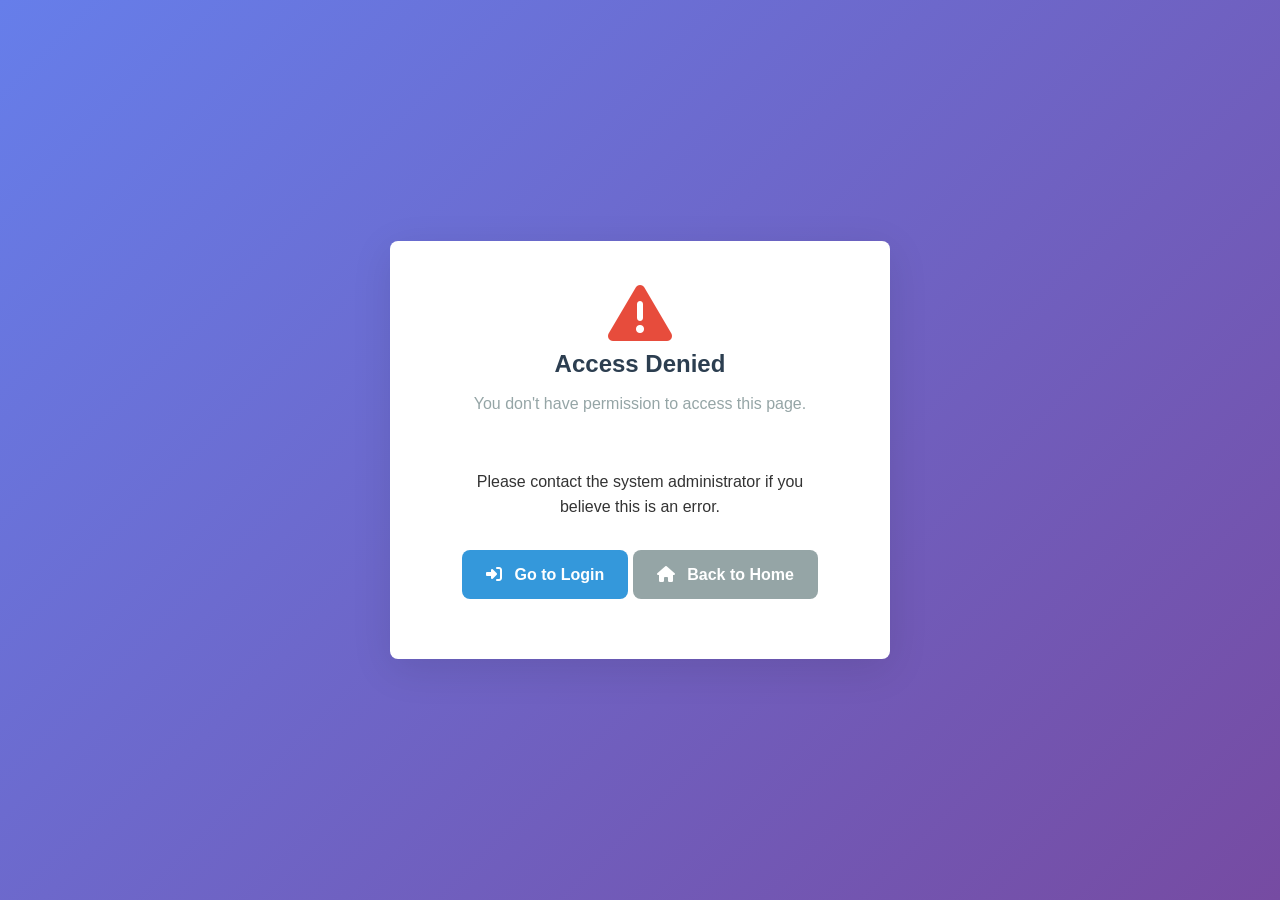
<file: unauthorized.html>
<!DOCTYPE html>
<html lang="en">
<head>
    <meta charset="UTF-8">
    <meta name="viewport" content="width=device-width, initial-scale=1.0">
    <title>Access Denied</title>
    <link rel="stylesheet" href="css/style.css">
    <link rel="stylesheet" href="https://cdnjs.cloudflare.com/ajax/libs/font-awesome/6.4.0/css/all.min.css">
</head>
<body>
    <div class="auth-container">
        <div class="auth-card">
            <div class="auth-header">
                <i class="fas fa-exclamation-triangle" style="font-size: 4rem; color: #e74c3c;"></i>
                <h2>Access Denied</h2>
                <p>You don't have permission to access this page.</p>
            </div>
            
            <div style="text-align: center; padding: 20px;">
                <p>Please contact the system administrator if you believe this is an error.</p>
                <div style="margin-top: 30px;">
                    <a href="login.php" class="btn btn-primary">
                        <i class="fas fa-sign-in-alt"></i> Go to Login
                    </a>
                    <a href="index.html" class="btn btn-secondary">
                        <i class="fas fa-home"></i> Back to Home
                    </a>
                </div>
            </div>
        </div>
    </div>
</body>
</html>
</file>
<file: css/style.css>
/* Reset and Base Styles */
* {
    margin: 0;
    padding: 0;
    box-sizing: border-box;
}

:root {
    --primary-color: #2c3e50;
    --secondary-color: #3498db;
    --accent-color: #e74c3c;
    --success-color: #27ae60;
    --warning-color: #f39c12;
    --light-color: #ecf0f1;
    --dark-color: #2c3e50;
    --gray-color: #95a5a6;
    --shadow: 0 2px 10px rgba(0, 0, 0, 0.1);
    --border-radius: 8px;
    --transition: all 0.3s ease;
}

body {
    font-family: 'Segoe UI', Tahoma, Geneva, Verdana, sans-serif;
    line-height: 1.6;
    color: #333;
    background: linear-gradient(135deg, #f5f7fa 0%, #c3cfe2 100%);
    min-height: 100vh;
}

.container {
    max-width: 1200px;
    margin: 0 auto;
    padding: 0 20px;
}

/* Header */
.header {
    background: var(--primary-color);
    color: white;
    padding: 1rem 0;
    box-shadow: var(--shadow);
}

.logo {
    display: flex;
    align-items: center;
    gap: 15px;
}

.logo img {
    border-radius: 5px;
}

.logo h1 {
    font-size: 1.8rem;
    margin-bottom: 5px;
}

.logo p {
    color: var(--light-color);
    font-size: 0.9rem;
}

/* Main Content */
.main-content {
    padding: 2rem 0;
}

.hero-section {
    display: grid;
    grid-template-columns: 1fr 1fr;
    gap: 3rem;
    align-items: center;
    margin-bottom: 3rem;
    background: white;
    padding: 2rem;
    border-radius: var(--border-radius);
    box-shadow: var(--shadow);
}

.hero-text h2 {
    font-size: 2.5rem;
    color: var(--primary-color);
    margin-bottom: 1rem;
}

.hero-text p {
    font-size: 1.1rem;
    color: var(--gray-color);
    margin-bottom: 2rem;
}

.cta-buttons {
    display: flex;
    gap: 1rem;
}

.hero-image img {
    width: 100%;
    border-radius: var(--border-radius);
}

/* Features */
.features, .roles {
    margin-bottom: 3rem;
}

.features h3, .roles h3 {
    text-align: center;
    color: var(--primary-color);
    margin-bottom: 2rem;
    font-size: 2rem;
}

.features-grid, .roles-grid {
    display: grid;
    grid-template-columns: repeat(auto-fit, minmax(250px, 1fr));
    gap: 1.5rem;
}

.feature-card, .role-card {
    background: white;
    padding: 1.5rem;
    border-radius: var(--border-radius);
    box-shadow: var(--shadow);
    transition: var(--transition);
    text-align: center;
}

.feature-card:hover, .role-card:hover {
    transform: translateY(-5px);
    box-shadow: 0 5px 15px rgba(0, 0, 0, 0.1);
}

.feature-card i {
    font-size: 2.5rem;
    color: var(--secondary-color);
    margin-bottom: 1rem;
}

.feature-card h4, .role-card h4 {
    color: var(--primary-color);
    margin-bottom: 1rem;
}

.role-card ul {
    list-style: none;
    text-align: left;
}

.role-card li {
    padding: 0.3rem 0;
    color: var(--gray-color);
}

.role-card li:before {
    content: "✓";
    color: var(--success-color);
    margin-right: 10px;
    font-weight: bold;
}

/* Footer */
.footer {
    background: var(--primary-color);
    color: white;
    text-align: center;
    padding: 2rem 0;
    margin-top: 3rem;
}

.footer a {
    color: var(--secondary-color);
    text-decoration: none;
}

.footer a:hover {
    text-decoration: underline;
}

/* Authentication Styles */
.auth-container {
    display: flex;
    justify-content: center;
    align-items: center;
    min-height: 100vh;
    padding: 20px;
    background: linear-gradient(135deg, #667eea 0%, #764ba2 100%);
}

.auth-card {
    background: white;
    padding: 2.5rem;
    border-radius: var(--border-radius);
    box-shadow: 0 10px 40px rgba(0, 0, 0, 0.1);
    width: 100%;
    max-width: 500px;
}

.auth-header {
    text-align: center;
    margin-bottom: 2rem;
}

.auth-header img {
    margin-bottom: 1rem;
}

.auth-header h2 {
    color: var(--primary-color);
    margin-bottom: 0.5rem;
}

.auth-header p {
    color: var(--gray-color);
}

.auth-form {
    margin-top: 1.5rem;
}

.form-group {
    margin-bottom: 1.5rem;
    position: relative;
}

.form-row {
    display: grid;
    grid-template-columns: 1fr 1fr;
    gap: 1rem;
}

.form-group label {
    display: block;
    margin-bottom: 0.5rem;
    color: var(--primary-color);
    font-weight: 600;
}

.form-group label i {
    margin-right: 8px;
    color: var(--secondary-color);
}

.form-group input,
.form-group select,
.form-group textarea {
    width: 100%;
    padding: 12px;
    border: 2px solid #e1e5e9;
    border-radius: var(--border-radius);
    font-size: 1rem;
    transition: var(--transition);
    background: #f8f9fa;
}

.form-group input:focus,
.form-group select:focus,
.form-group textarea:focus {
    outline: none;
    border-color: var(--secondary-color);
    background: white;
}

.password-toggle {
    position: absolute;
    right: 15px;
    top: 40px;
    cursor: pointer;
    color: var(--gray-color);
}

.form-options {
    display: flex;
    justify-content: space-between;
    align-items: center;
    margin-bottom: 1.5rem;
}

.checkbox {
    display: flex;
    align-items: center;
    gap: 8px;
    cursor: pointer;
}

.forgot-password {
    color: var(--secondary-color);
    text-decoration: none;
}

.forgot-password:hover {
    text-decoration: underline;
}

.form-text {
    display: block;
    margin-top: 5px;
    color: var(--gray-color);
    font-size: 0.9rem;
}

/* Buttons */
.btn {
    display: inline-block;
    padding: 12px 24px;
    background: var(--secondary-color);
    color: white;
    border: none;
    border-radius: var(--border-radius);
    font-size: 1rem;
    font-weight: 600;
    cursor: pointer;
    transition: var(--transition);
    text-decoration: none;
    text-align: center;
}

.btn:hover {
    background: #2980b9;
    transform: translateY(-2px);
}

.btn-primary {
    background: var(--secondary-color);
}

.btn-secondary {
    background: var(--gray-color);
}

.btn-block {
    display: block;
    width: 100%;
    padding: 15px;
    font-size: 1.1rem;
}

.btn i {
    margin-right: 8px;
}

/* Messages */
.message {
    padding: 15px;
    border-radius: var(--border-radius);
    margin-top: 1rem;
    display: none;
}

.message.success {
    background: #d4edda;
    color: #155724;
    border: 1px solid #c3e6cb;
    display: block;
}

.message.error {
    background: #f8d7da;
    color: #721c24;
    border: 1px solid #f5c6cb;
    display: block;
}

/* Responsive */
@media (max-width: 768px) {
    .hero-section {
        grid-template-columns: 1fr;
        text-align: center;
    }
    
    .cta-buttons {
        justify-content: center;
    }
    
    .form-row {
        grid-template-columns: 1fr;
    }
    
    .features-grid,
    .roles-grid {
        grid-template-columns: 1fr;
    }
}
</file>
